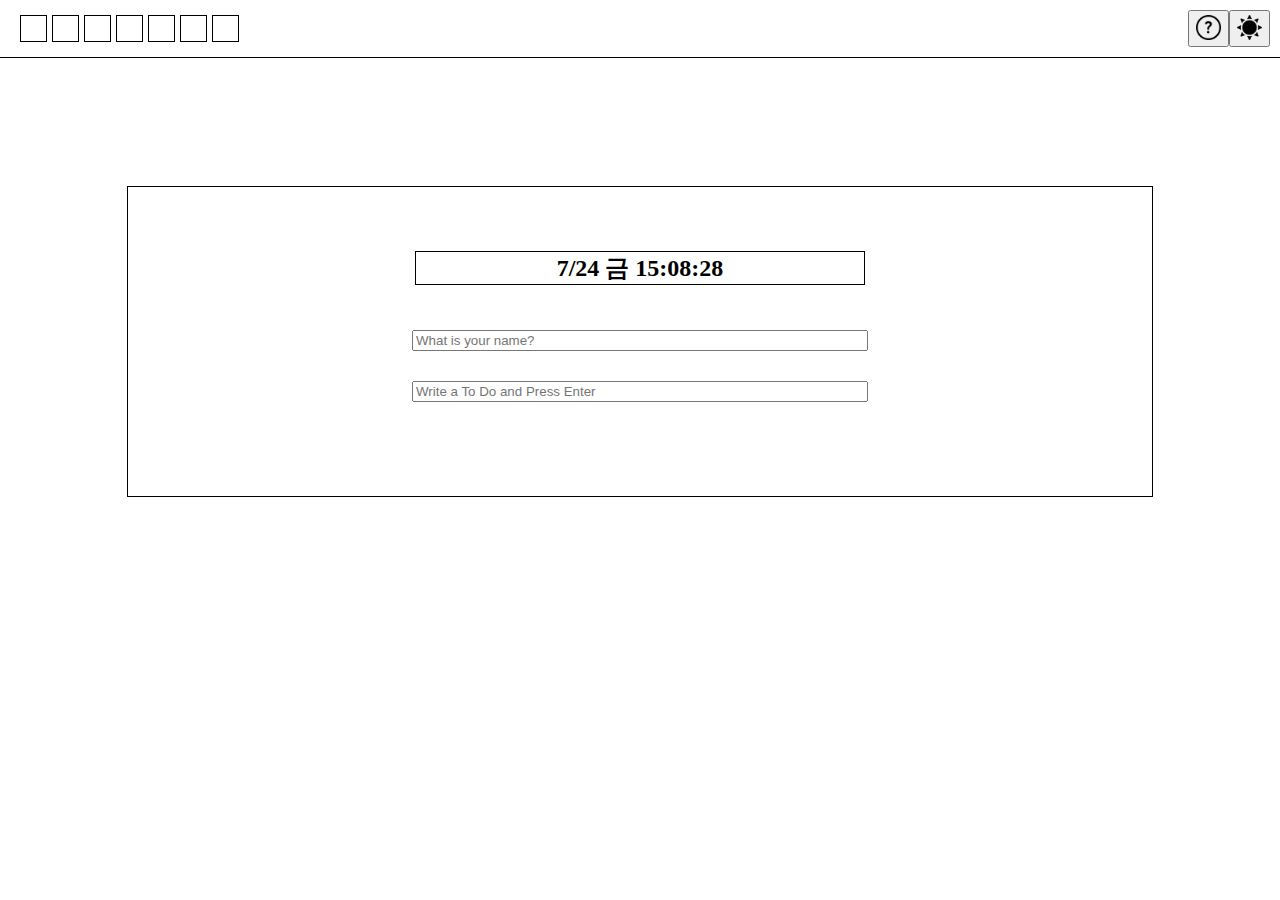
<file: index.html>
<!DOCTYPE html>
<html lang="ko">
<head>
    <meta charset="UTF-8">
    <meta http-equiv="X-UA-Compatible" content="IE=edge">
    <meta name="viewport" content="width=device-width, initial-scale=1.0">
    <link rel="stylesheet" href="css/style.css">
    <title>TodoList</title>
</head>
<body>
    <header>
        <div id="header-container">
            <div class="color-container">
                <div class="week-task">
                    <div class="first-day"></div>
                    <div class="second-day"></div>
                    <div class="third-day"></div>
                    <div class="fourth-day"></div>
                    <div class="fifth-day"></div>
                    <div class="sixth-day"></div>
                    <div class="seventh-day"></div>
                </div>
            </div>
            <div class="header-button-container">
                <button id="help-button">
                    <img id="help-image" src="img/question.png">
                </button>

                <button id="mode-button">
                    <img id="mode-image" src="img/sun.png">
                </button>
            </div>
        </div>
    </header>
    <article>
        <div id="article-container">
            <div id="time-container">
                <h2 id="time">날짜 시간</h2>
            </div>
            <div id="todo-container">
                <form class="login-form">
                    <input required maxlength="15" type="text" placeholder="What is your name?">
                </form>
                <h2 id="greeting"></h2>

                <form class="todo-form">
                    <input type="text" placeholder="Write a To Do and Press Enter" required>
                </form>
                <ul class="todo-list">
                </ul>
            </div>
        </div>

    </article>
    <script src="js/help.js"></script>
    <script src="js/dark.js"></script>
    <script src="js/color.js"></script>
    <script src="js/week.js"></script>
    <script src="js/clock.js"></script>
    <script src="js/greetings.js"></script>
    <script src="js/todo.js"></script>
    
</body>
</html>
</file>
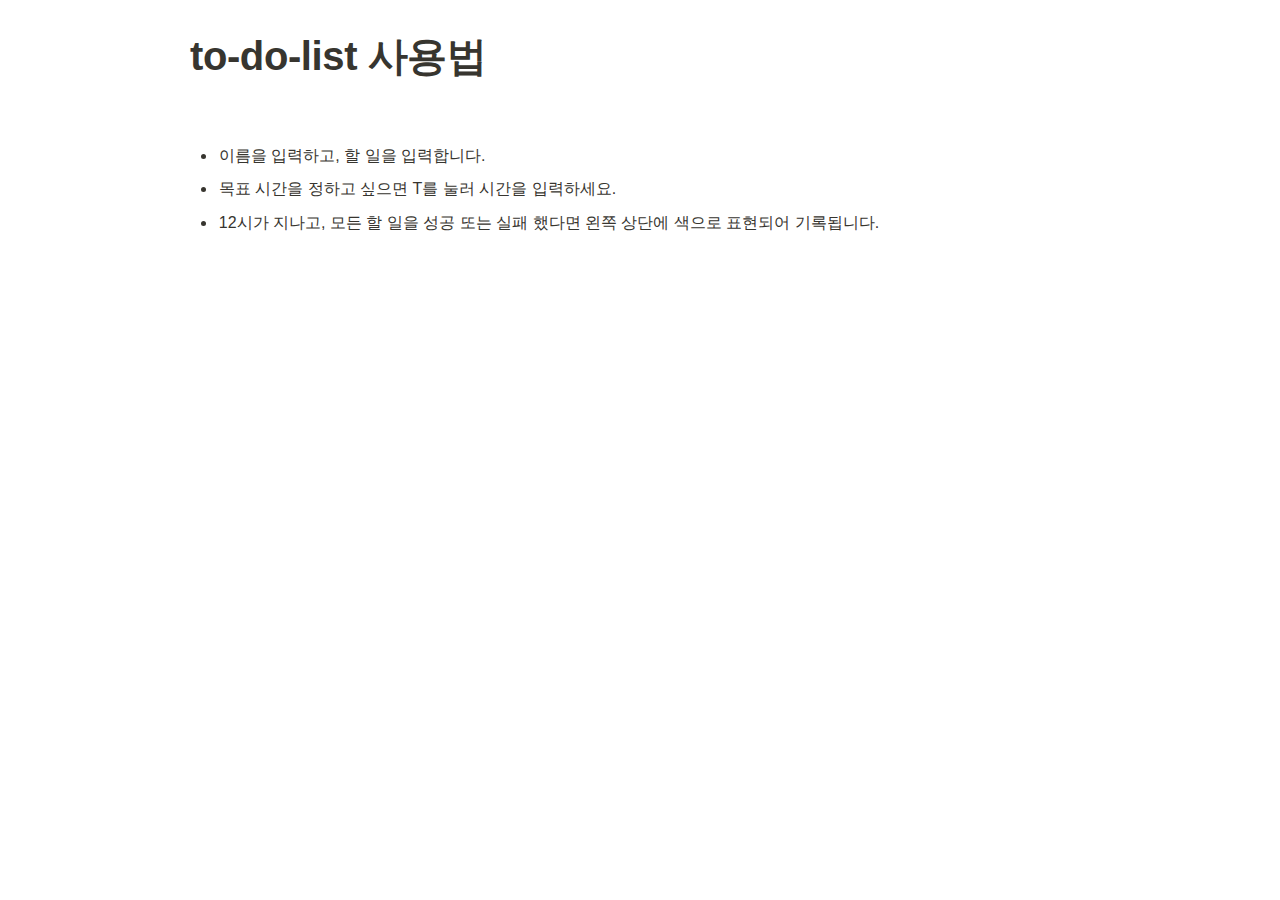
<file: help.html>
<html><head><meta http-equiv="Content-Type" content="text/html; charset=utf-8"/><title>to-do-list 사용법</title><style>
/* cspell:disable-file */
/* webkit printing magic: print all background colors */
html {
	-webkit-print-color-adjust: exact;
}
* {
	box-sizing: border-box;
	-webkit-print-color-adjust: exact;
}

html,
body {
	margin: 0;
	padding: 0;
}
@media only screen {
	body {
		margin: 2em auto;
		max-width: 900px;
		color: rgb(55, 53, 47);
	}
}

body {
	line-height: 1.5;
	white-space: pre-wrap;
}

a,
a.visited {
	color: inherit;
	text-decoration: underline;
}

.pdf-relative-link-path {
	font-size: 80%;
	color: #444;
}

h1,
h2,
h3 {
	letter-spacing: -0.01em;
	line-height: 1.2;
	font-weight: 600;
	margin-bottom: 0;
}

.page-title {
	font-size: 2.5rem;
	font-weight: 700;
	margin-top: 0;
	margin-bottom: 0.75em;
}

h1 {
	font-size: 1.875rem;
	margin-top: 1.875rem;
}

h2 {
	font-size: 1.5rem;
	margin-top: 1.5rem;
}

h3 {
	font-size: 1.25rem;
	margin-top: 1.25rem;
}

.source {
	border: 1px solid #ddd;
	border-radius: 3px;
	padding: 1.5em;
	word-break: break-all;
}

.callout {
	border-radius: 3px;
	padding: 1rem;
}

figure {
	margin: 1.25em 0;
	page-break-inside: avoid;
}

figcaption {
	opacity: 0.5;
	font-size: 85%;
	margin-top: 0.5em;
}

mark {
	background-color: transparent;
}

.indented {
	padding-left: 1.5em;
}

hr {
	background: transparent;
	display: block;
	width: 100%;
	height: 1px;
	visibility: visible;
	border: none;
	border-bottom: 1px solid rgba(55, 53, 47, 0.09);
}

img {
	max-width: 100%;
}

@media only print {
	img {
		max-height: 100vh;
		object-fit: contain;
	}
}

@page {
	margin: 1in;
}

.collection-content {
	font-size: 0.875rem;
}

.column-list {
	display: flex;
	justify-content: space-between;
}

.column {
	padding: 0 1em;
}

.column:first-child {
	padding-left: 0;
}

.column:last-child {
	padding-right: 0;
}

.table_of_contents-item {
	display: block;
	font-size: 0.875rem;
	line-height: 1.3;
	padding: 0.125rem;
}

.table_of_contents-indent-1 {
	margin-left: 1.5rem;
}

.table_of_contents-indent-2 {
	margin-left: 3rem;
}

.table_of_contents-indent-3 {
	margin-left: 4.5rem;
}

.table_of_contents-link {
	text-decoration: none;
	opacity: 0.7;
	border-bottom: 1px solid rgba(55, 53, 47, 0.18);
}

table,
th,
td {
	border: 1px solid rgba(55, 53, 47, 0.09);
	border-collapse: collapse;
}

table {
	border-left: none;
	border-right: none;
}

th,
td {
	font-weight: normal;
	padding: 0.25em 0.5em;
	line-height: 1.5;
	min-height: 1.5em;
	text-align: left;
}

th {
	color: rgba(55, 53, 47, 0.6);
}

ol,
ul {
	margin: 0;
	margin-block-start: 0.6em;
	margin-block-end: 0.6em;
}

li > ol:first-child,
li > ul:first-child {
	margin-block-start: 0.6em;
}

ul > li {
	list-style: disc;
}

ul.to-do-list {
	text-indent: -1.7em;
}

ul.to-do-list > li {
	list-style: none;
}

.to-do-children-checked {
	text-decoration: line-through;
	opacity: 0.375;
}

ul.toggle > li {
	list-style: none;
}

ul {
	padding-inline-start: 1.7em;
}

ul > li {
	padding-left: 0.1em;
}

ol {
	padding-inline-start: 1.6em;
}

ol > li {
	padding-left: 0.2em;
}

.mono ol {
	padding-inline-start: 2em;
}

.mono ol > li {
	text-indent: -0.4em;
}

.toggle {
	padding-inline-start: 0em;
	list-style-type: none;
}

/* Indent toggle children */
.toggle > li > details {
	padding-left: 1.7em;
}

.toggle > li > details > summary {
	margin-left: -1.1em;
}

.selected-value {
	display: inline-block;
	padding: 0 0.5em;
	background: rgba(206, 205, 202, 0.5);
	border-radius: 3px;
	margin-right: 0.5em;
	margin-top: 0.3em;
	margin-bottom: 0.3em;
	white-space: nowrap;
}

.collection-title {
	display: inline-block;
	margin-right: 1em;
}

.simple-table {
	margin-top: 1em;
	font-size: 0.875rem;
}

.simple-table-header {
	background: rgb(247, 246, 243);
	color: black;
	font-weight: 500;
}

time {
	opacity: 0.5;
}

.icon {
	display: inline-block;
	max-width: 1.2em;
	max-height: 1.2em;
	text-decoration: none;
	vertical-align: text-bottom;
	margin-right: 0.5em;
}

img.icon {
	border-radius: 3px;
}

.user-icon {
	width: 1.5em;
	height: 1.5em;
	border-radius: 100%;
	margin-right: 0.5rem;
}

.user-icon-inner {
	font-size: 0.8em;
}

.text-icon {
	border: 1px solid #000;
	text-align: center;
}

.page-cover-image {
	display: block;
	object-fit: cover;
	width: 100%;
	max-height: 30vh;
}

.page-header-icon {
	font-size: 3rem;
	margin-bottom: 1rem;
}

.page-header-icon-with-cover {
	margin-top: -0.72em;
	margin-left: 0.07em;
}

.page-header-icon img {
	border-radius: 3px;
}

.link-to-page {
	margin: 1em 0;
	padding: 0;
	border: none;
	font-weight: 500;
}

p > .user {
	opacity: 0.5;
}

td > .user,
td > time {
	white-space: nowrap;
}

input[type="checkbox"] {
	transform: scale(1.5);
	margin-right: 0.6em;
	vertical-align: middle;
}

p {
	margin-top: 0.5em;
	margin-bottom: 0.5em;
}

.image {
	border: none;
	margin: 1.5em 0;
	padding: 0;
	border-radius: 0;
	text-align: center;
}

.code,
code {
	background: rgba(135, 131, 120, 0.15);
	border-radius: 3px;
	padding: 0.2em 0.4em;
	border-radius: 3px;
	font-size: 85%;
	tab-size: 2;
}

code {
	color: #eb5757;
}

.code {
	padding: 1.5em 1em;
}

.code-wrap {
	white-space: pre-wrap;
	word-break: break-all;
}

.code > code {
	background: none;
	padding: 0;
	font-size: 100%;
	color: inherit;
}

blockquote {
	font-size: 1.25em;
	margin: 1em 0;
	padding-left: 1em;
	border-left: 3px solid rgb(55, 53, 47);
}

.bookmark {
	text-decoration: none;
	max-height: 8em;
	padding: 0;
	display: flex;
	width: 100%;
	align-items: stretch;
}

.bookmark-title {
	font-size: 0.85em;
	overflow: hidden;
	text-overflow: ellipsis;
	height: 1.75em;
	white-space: nowrap;
}

.bookmark-text {
	display: flex;
	flex-direction: column;
}

.bookmark-info {
	flex: 4 1 180px;
	padding: 12px 14px 14px;
	display: flex;
	flex-direction: column;
	justify-content: space-between;
}

.bookmark-image {
	width: 33%;
	flex: 1 1 180px;
	display: block;
	position: relative;
	object-fit: cover;
	border-radius: 1px;
}

.bookmark-description {
	color: rgba(55, 53, 47, 0.6);
	font-size: 0.75em;
	overflow: hidden;
	max-height: 4.5em;
	word-break: break-word;
}

.bookmark-href {
	font-size: 0.75em;
	margin-top: 0.25em;
}

.sans { font-family: ui-sans-serif, -apple-system, BlinkMacSystemFont, "Segoe UI", Helvetica, "Apple Color Emoji", Arial, sans-serif, "Segoe UI Emoji", "Segoe UI Symbol"; }
.code { font-family: "SFMono-Regular", Menlo, Consolas, "PT Mono", "Liberation Mono", Courier, monospace; }
.serif { font-family: Lyon-Text, Georgia, ui-serif, serif; }
.mono { font-family: iawriter-mono, Nitti, Menlo, Courier, monospace; }
.pdf .sans { font-family: Inter, ui-sans-serif, -apple-system, BlinkMacSystemFont, "Segoe UI", Helvetica, "Apple Color Emoji", Arial, sans-serif, "Segoe UI Emoji", "Segoe UI Symbol", 'Twemoji', 'Noto Color Emoji', 'Noto Sans CJK JP'; }
.pdf:lang(zh-CN) .sans { font-family: Inter, ui-sans-serif, -apple-system, BlinkMacSystemFont, "Segoe UI", Helvetica, "Apple Color Emoji", Arial, sans-serif, "Segoe UI Emoji", "Segoe UI Symbol", 'Twemoji', 'Noto Color Emoji', 'Noto Sans CJK SC'; }
.pdf:lang(zh-TW) .sans { font-family: Inter, ui-sans-serif, -apple-system, BlinkMacSystemFont, "Segoe UI", Helvetica, "Apple Color Emoji", Arial, sans-serif, "Segoe UI Emoji", "Segoe UI Symbol", 'Twemoji', 'Noto Color Emoji', 'Noto Sans CJK TC'; }
.pdf:lang(ko-KR) .sans { font-family: Inter, ui-sans-serif, -apple-system, BlinkMacSystemFont, "Segoe UI", Helvetica, "Apple Color Emoji", Arial, sans-serif, "Segoe UI Emoji", "Segoe UI Symbol", 'Twemoji', 'Noto Color Emoji', 'Noto Sans CJK KR'; }
.pdf .code { font-family: Source Code Pro, "SFMono-Regular", Menlo, Consolas, "PT Mono", "Liberation Mono", Courier, monospace, 'Twemoji', 'Noto Color Emoji', 'Noto Sans Mono CJK JP'; }
.pdf:lang(zh-CN) .code { font-family: Source Code Pro, "SFMono-Regular", Menlo, Consolas, "PT Mono", "Liberation Mono", Courier, monospace, 'Twemoji', 'Noto Color Emoji', 'Noto Sans Mono CJK SC'; }
.pdf:lang(zh-TW) .code { font-family: Source Code Pro, "SFMono-Regular", Menlo, Consolas, "PT Mono", "Liberation Mono", Courier, monospace, 'Twemoji', 'Noto Color Emoji', 'Noto Sans Mono CJK TC'; }
.pdf:lang(ko-KR) .code { font-family: Source Code Pro, "SFMono-Regular", Menlo, Consolas, "PT Mono", "Liberation Mono", Courier, monospace, 'Twemoji', 'Noto Color Emoji', 'Noto Sans Mono CJK KR'; }
.pdf .serif { font-family: PT Serif, Lyon-Text, Georgia, ui-serif, serif, 'Twemoji', 'Noto Color Emoji', 'Noto Serif CJK JP'; }
.pdf:lang(zh-CN) .serif { font-family: PT Serif, Lyon-Text, Georgia, ui-serif, serif, 'Twemoji', 'Noto Color Emoji', 'Noto Serif CJK SC'; }
.pdf:lang(zh-TW) .serif { font-family: PT Serif, Lyon-Text, Georgia, ui-serif, serif, 'Twemoji', 'Noto Color Emoji', 'Noto Serif CJK TC'; }
.pdf:lang(ko-KR) .serif { font-family: PT Serif, Lyon-Text, Georgia, ui-serif, serif, 'Twemoji', 'Noto Color Emoji', 'Noto Serif CJK KR'; }
.pdf .mono { font-family: PT Mono, iawriter-mono, Nitti, Menlo, Courier, monospace, 'Twemoji', 'Noto Color Emoji', 'Noto Sans Mono CJK JP'; }
.pdf:lang(zh-CN) .mono { font-family: PT Mono, iawriter-mono, Nitti, Menlo, Courier, monospace, 'Twemoji', 'Noto Color Emoji', 'Noto Sans Mono CJK SC'; }
.pdf:lang(zh-TW) .mono { font-family: PT Mono, iawriter-mono, Nitti, Menlo, Courier, monospace, 'Twemoji', 'Noto Color Emoji', 'Noto Sans Mono CJK TC'; }
.pdf:lang(ko-KR) .mono { font-family: PT Mono, iawriter-mono, Nitti, Menlo, Courier, monospace, 'Twemoji', 'Noto Color Emoji', 'Noto Sans Mono CJK KR'; }
.highlight-default {
	color: rgba(55, 53, 47, 1);
}
.highlight-gray {
	color: rgba(120, 119, 116, 1);
	fill: rgba(120, 119, 116, 1);
}
.highlight-brown {
	color: rgba(159, 107, 83, 1);
	fill: rgba(159, 107, 83, 1);
}
.highlight-orange {
	color: rgba(217, 115, 13, 1);
	fill: rgba(217, 115, 13, 1);
}
.highlight-yellow {
	color: rgba(203, 145, 47, 1);
	fill: rgba(203, 145, 47, 1);
}
.highlight-teal {
	color: rgba(68, 131, 97, 1);
	fill: rgba(68, 131, 97, 1);
}
.highlight-blue {
	color: rgba(51, 126, 169, 1);
	fill: rgba(51, 126, 169, 1);
}
.highlight-purple {
	color: rgba(144, 101, 176, 1);
	fill: rgba(144, 101, 176, 1);
}
.highlight-pink {
	color: rgba(193, 76, 138, 1);
	fill: rgba(193, 76, 138, 1);
}
.highlight-red {
	color: rgba(212, 76, 71, 1);
	fill: rgba(212, 76, 71, 1);
}
.highlight-gray_background {
	background: rgba(241, 241, 239, 1);
}
.highlight-brown_background {
	background: rgba(244, 238, 238, 1);
}
.highlight-orange_background {
	background: rgba(251, 236, 221, 1);
}
.highlight-yellow_background {
	background: rgba(251, 243, 219, 1);
}
.highlight-teal_background {
	background: rgba(237, 243, 236, 1);
}
.highlight-blue_background {
	background: rgba(231, 243, 248, 1);
}
.highlight-purple_background {
	background: rgba(244, 240, 247, 0.8);
}
.highlight-pink_background {
	background: rgba(249, 238, 243, 0.8);
}
.highlight-red_background {
	background: rgba(253, 235, 236, 1);
}
.block-color-default {
	color: inherit;
	fill: inherit;
}
.block-color-gray {
	color: rgba(120, 119, 116, 1);
	fill: rgba(120, 119, 116, 1);
}
.block-color-brown {
	color: rgba(159, 107, 83, 1);
	fill: rgba(159, 107, 83, 1);
}
.block-color-orange {
	color: rgba(217, 115, 13, 1);
	fill: rgba(217, 115, 13, 1);
}
.block-color-yellow {
	color: rgba(203, 145, 47, 1);
	fill: rgba(203, 145, 47, 1);
}
.block-color-teal {
	color: rgba(68, 131, 97, 1);
	fill: rgba(68, 131, 97, 1);
}
.block-color-blue {
	color: rgba(51, 126, 169, 1);
	fill: rgba(51, 126, 169, 1);
}
.block-color-purple {
	color: rgba(144, 101, 176, 1);
	fill: rgba(144, 101, 176, 1);
}
.block-color-pink {
	color: rgba(193, 76, 138, 1);
	fill: rgba(193, 76, 138, 1);
}
.block-color-red {
	color: rgba(212, 76, 71, 1);
	fill: rgba(212, 76, 71, 1);
}
.block-color-gray_background {
	background: rgba(241, 241, 239, 1);
}
.block-color-brown_background {
	background: rgba(244, 238, 238, 1);
}
.block-color-orange_background {
	background: rgba(251, 236, 221, 1);
}
.block-color-yellow_background {
	background: rgba(251, 243, 219, 1);
}
.block-color-teal_background {
	background: rgba(237, 243, 236, 1);
}
.block-color-blue_background {
	background: rgba(231, 243, 248, 1);
}
.block-color-purple_background {
	background: rgba(244, 240, 247, 0.8);
}
.block-color-pink_background {
	background: rgba(249, 238, 243, 0.8);
}
.block-color-red_background {
	background: rgba(253, 235, 236, 1);
}
.select-value-color-pink { background-color: rgba(245, 224, 233, 1); }
.select-value-color-purple { background-color: rgba(232, 222, 238, 1); }
.select-value-color-green { background-color: rgba(219, 237, 219, 1); }
.select-value-color-gray { background-color: rgba(227, 226, 224, 1); }
.select-value-color-opaquegray { background-color: rgba(255, 255, 255, 0.0375); }
.select-value-color-orange { background-color: rgba(250, 222, 201, 1); }
.select-value-color-brown { background-color: rgba(238, 224, 218, 1); }
.select-value-color-red { background-color: rgba(255, 226, 221, 1); }
.select-value-color-yellow { background-color: rgba(253, 236, 200, 1); }
.select-value-color-blue { background-color: rgba(211, 229, 239, 1); }

.checkbox {
	display: inline-flex;
	vertical-align: text-bottom;
	width: 16;
	height: 16;
	background-size: 16px;
	margin-left: 2px;
	margin-right: 5px;
}

.checkbox-on {
	background-image: url("data:image/svg+xml;charset=UTF-8,%3Csvg%20width%3D%2216%22%20height%3D%2216%22%20viewBox%3D%220%200%2016%2016%22%20fill%3D%22none%22%20xmlns%3D%22http%3A%2F%2Fwww.w3.org%2F2000%2Fsvg%22%3E%0A%3Crect%20width%3D%2216%22%20height%3D%2216%22%20fill%3D%22%2358A9D7%22%2F%3E%0A%3Cpath%20d%3D%22M6.71429%2012.2852L14%204.9995L12.7143%203.71436L6.71429%209.71378L3.28571%206.2831L2%207.57092L6.71429%2012.2852Z%22%20fill%3D%22white%22%2F%3E%0A%3C%2Fsvg%3E");
}

.checkbox-off {
	background-image: url("data:image/svg+xml;charset=UTF-8,%3Csvg%20width%3D%2216%22%20height%3D%2216%22%20viewBox%3D%220%200%2016%2016%22%20fill%3D%22none%22%20xmlns%3D%22http%3A%2F%2Fwww.w3.org%2F2000%2Fsvg%22%3E%0A%3Crect%20x%3D%220.75%22%20y%3D%220.75%22%20width%3D%2214.5%22%20height%3D%2214.5%22%20fill%3D%22white%22%20stroke%3D%22%2336352F%22%20stroke-width%3D%221.5%22%2F%3E%0A%3C%2Fsvg%3E");
}
	
</style></head><body><article id="2090759a-a76d-4af6-931a-d293ae87e3e6" class="page sans"><header><h1 class="page-title">to-do-list 사용법</h1></header><div class="page-body"><p id="1e1a6793-baef-49f1-8ff0-4eea4e2d8fbe" class="">
</p><ul id="6fde9618-100a-40a1-b93a-7f04901549a2" class="bulleted-list"><li style="list-style-type:disc">이름을 입력하고, 할 일을 입력합니다.</li></ul><ul id="baec20eb-6a88-4344-a349-5e7e1130781e" class="bulleted-list"><li style="list-style-type:disc">목표 시간을 정하고 싶으면 T를 눌러 시간을 입력하세요.</li></ul><ul id="93764908-fa4d-4607-876e-0dd0ae9c8dd1" class="bulleted-list"><li style="list-style-type:disc">12시가 지나고, 모든 할 일을 성공 또는 실패 했다면 왼쪽 상단에 색으로 표현되어 기록됩니다.</li></ul></div></article></body></html>
</file>
<file: css/style.css>
* {
  margin: 0;
}

#header-container {
  width: 100%;
  display: flex;
  flex-direction: row;
  justify-content: space-between;
  border-bottom: 1px solid black;
}

.week-task {
  display: flex;
  justify-content: space-around;
  margin-right: 5%;
}

.week-task div {
  margin-left: 5px;
}

div[class$="day"] {
  width: 25px;
  height: 25px;
  border: 1px solid black;
  /* background-color: red; */
}

#header-container > div {
  margin: 10px;
}

img[id$="image"] {
  width: 25px;
  height: 25px;
}

.color-container {
  display: flex;
  padding: 5px;
}

.header-button-container {
  display: flex;
}

#time-container {
  display: flex;
  justify-content: center;
  width: 50%;
  border: 1px solid black;
  margin-bottom: 5%;
}

#article-container {
  display: flex;
  align-items: center;
  flex-direction: column;
  border: 1px solid black;
  width: 70%;
  margin-top: 10%;
  height: auto;
  padding: 5%;
}

#todo-container {
  width: 100%;
  display: flex;
  align-items: center;
  flex-direction: column;
}

article {
  display: flex;
  align-items: center;
  flex-direction: column;
}

#todo-container * {
  margin-bottom: 10px;
}

form {
  text-align: center;
  width: 100%;
}

input {
  height: 10%;
  width: 50%;
}

.hidden {
  display: none;
}

.todo-list {
  width: 100%;
}

li {
  display: flex;
  width: 100%;
  justify-content: center;
}

#li-container {
  display: flex;
  height: 5%;
  width: 80%;
  flex-direction: row;
  justify-content: space-around;
  align-items: center;
  border: 1px solid black;
}

.todo-text {
  width: 80%;
  text-align: center;
}

.li-button-container {
  display: flex;
  width: 20%;
  flex-direction: row;
  align-items: center;
}

.time-image {
  width: 10%;
  height: 10%;
}

.li-button-container button {
  width: 30%;
  height: 50%;
}

/* .delete-buttom {
  height: 50%;
} */

.success {
  background-color: green;
}

.fail {
  background-color: red;
}

.mid {
  background-color: yellow;
}

div[class~="hidden"] {
  display: none;
}

div[class$="day"] {
  transition: all 2s;
}

body[class="dark-mode"] {
  background-color: black;
}

#article-container[class="dark-mode"] {
  border-color: white;
}

#header-container[class="dark-mode"] {
  border-color: white;
}

#time-container[class="dark-mode"] {
  border-color: white;
}

#greeting[class="dark-mode"] {
  color: white;
}

#time[class="dark-mode"] {
  color: white;
}

/* li[class="dark-mode"] {
  background-color: white;
  color: black;
} */

#li-container[class="dark-mode"] {
  background-color: white;
  color: black;
}
</file>
